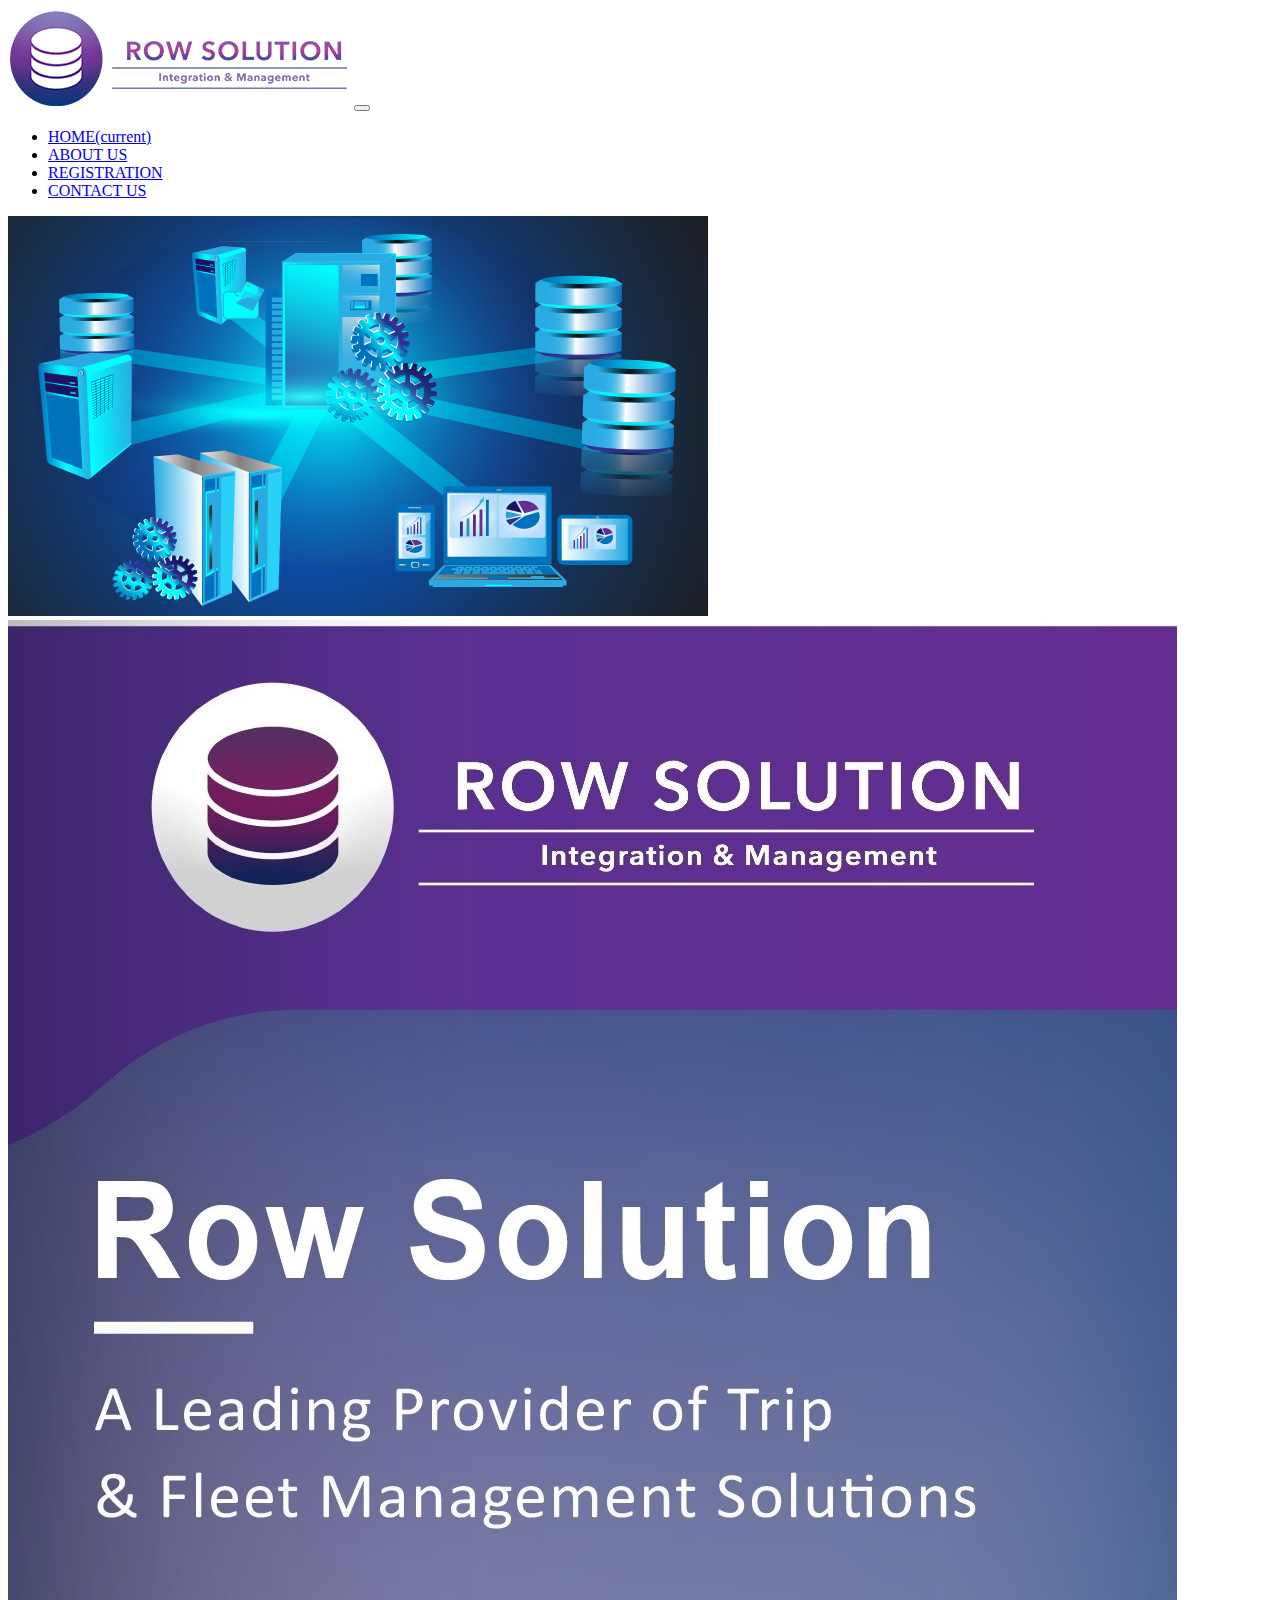
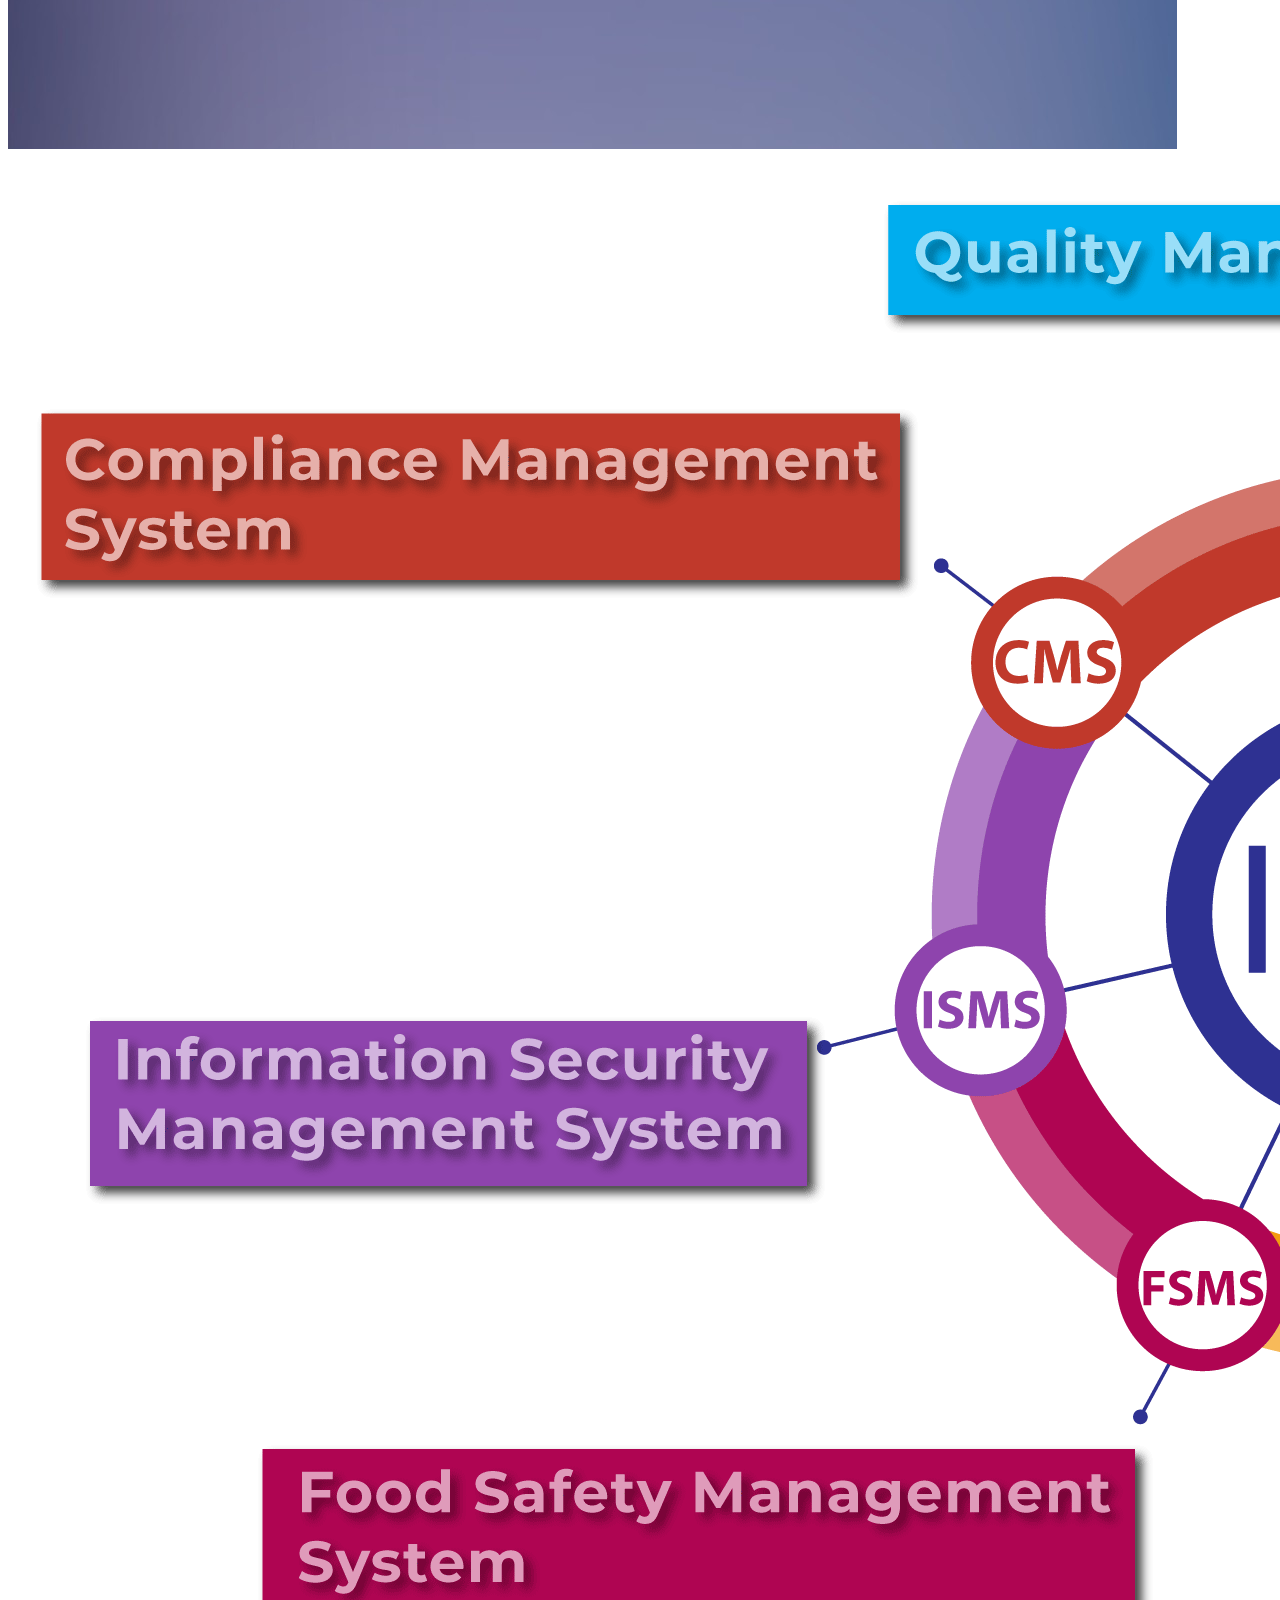
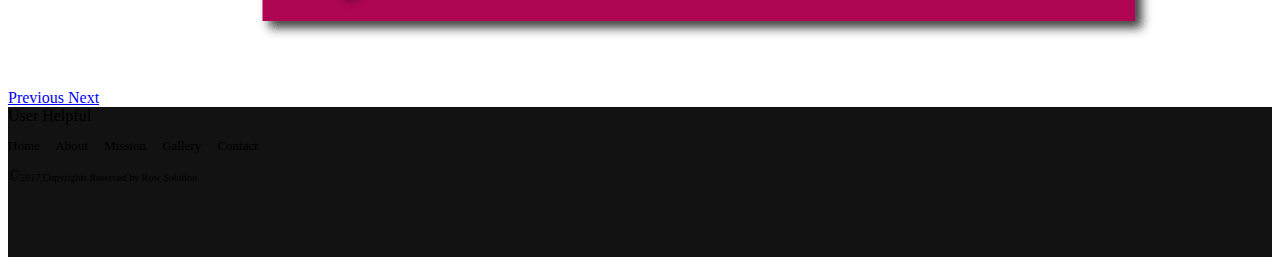
<file: index.html>
<!DOCTYPE html>
<html lang="en">
<head>
    <meta charset="UTF-8">
    <meta name="viewport" content="width=device-width, initial-scale=1.0">
    <title>Document</title>
    <link rel="stylesheet" href="style.css">
    <link rel="stylesheet" href="https://stackpath.bootstrapcdn.com/bootstrap/4.5.0/css/bootstrap.min.css" integrity="sha384-9aIt2nRpC12Uk9gS9baDl411NQApFmC26EwAOH8WgZl5MYYxFfc+NcPb1dKGj7Sk" crossorigin="anonymous">
</head>
<body>
  <nav class="navbar navbar-expand-lg navbar-light bg-primary">
    <a class="navbar-brand" href="#"><img src="Images/Row Solution.png" alt="Row Solution"></a>
    <button class="navbar-toggler" type="button" data-toggle="collapse" data-target="#navbarText" aria-controls="navbarText" aria-expanded="false" aria-label="Toggle navigation">
      <span class="navbar-toggler-icon"></span>
    </button>
    <div class="collapse navbar-collapse" id="navbarText">
      <ul class="navbar-nav mr-auto">
        
      </ul>
      <span class="navbar-text">
        <ul class="navbar-nav mr-auto">
          <li  class="nav-item active">
            <a  class="code mx-4 text-decoration-none text-white" class="nav-link" href="index.html">HOME<span class="sr-only">(current)</span></a>
          </li>
          <li class="nav-item">
            <a class="code mx-4 text-decoration-none text-white" class="nav-link" href="About.html">ABOUT US</a>
          </li>
          <li class="nav-item">
            <a class="code mx-4 text-decoration-none text-white" class="nav-link" href="Registration.html">REGISTRATION</a>
          </li>
          <li class="nav-item">
            <a class="code mx-4 text-decoration-none text-white" class="nav-link" href="Contact.html">CONTACT US</a>
          </li>

        </ul>
      </span>
    </div>
  </nav>
<div id="carouselExampleControls" class="carousel slide" data-ride="carousel">
    <div class="carousel-inner">
      <div class="carousel-item active">
        <img class="w-100" src="Images/Solution3.jpeg" class="d-block w-100" alt="Solution3">
      </div>
      <div class="carousel-item">
        <img class="w-100" src="Images/Solution2.jpeg" class="d-block w-100" alt="Solution2">
      </div>
      <div class="carousel-item">
        <img class="w-100" src="Images/Integration.jpeg" class="d-block w-100" alt="Integration">
      </div>
    </div>
    <a class="carousel-control-prev" href="#carouselExampleControls" role="button" data-slide="prev">
      <span class="carousel-control-prev-icon" aria-hidden="true"></span>
      <span class="sr-only">Previous</span>
    </a>
    <a class="carousel-control-next" href="#carouselExampleControls" role="button" data-slide="next">
      <span class="carousel-control-next-icon" aria-hidden="true"></span>
      <span class="sr-only">Next</span>
    </a>
  </div>
<div class="footer ">
<div class="row">
<div class="col-12 text-white text-center my-4 ">
   User Helpful
</div>
</div>
<div class="row">
  <div class="col-12  space text-center  fo text-light">
  <p> Home About Mission Gallery Contact </p>
  </div>
  </div>
  <div class="row">
    <div class="col-12  text-center my-3">
  <span class="text-light">&copy;</span><span class="font text-light">2017,Copyrights Reserved by Row Solution</span>
    </div>
    </div>

</div>





<script src="https://code.jquery.com/jquery-3.5.1.slim.min.js" integrity="sha384-DfXdz2htPH0lsSSs5nCTpuj/zy4C+OGpamoFVy38MVBnE+IbbVYUew+OrCXaRkfj" crossorigin="anonymous"></script>
<script src="https://cdn.jsdelivr.net/npm/popper.js@1.16.0/dist/umd/popper.min.js" integrity="sha384-Q6E9RHvbIyZFJoft+2mJbHaEWldlvI9IOYy5n3zV9zzTtmI3UksdQRVvoxMfooAo" crossorigin="anonymous"></script>
<script src="https://stackpath.bootstrapcdn.com/bootstrap/4.5.0/js/bootstrap.min.js" integrity="sha384-OgVRvuATP1z7JjHLkuOU7Xw704+h835Lr+6QL9UvYjZE3Ipu6Tp75j7Bh/kR0JKI" crossorigin="anonymous"></script>



</body>
</html>
</file>
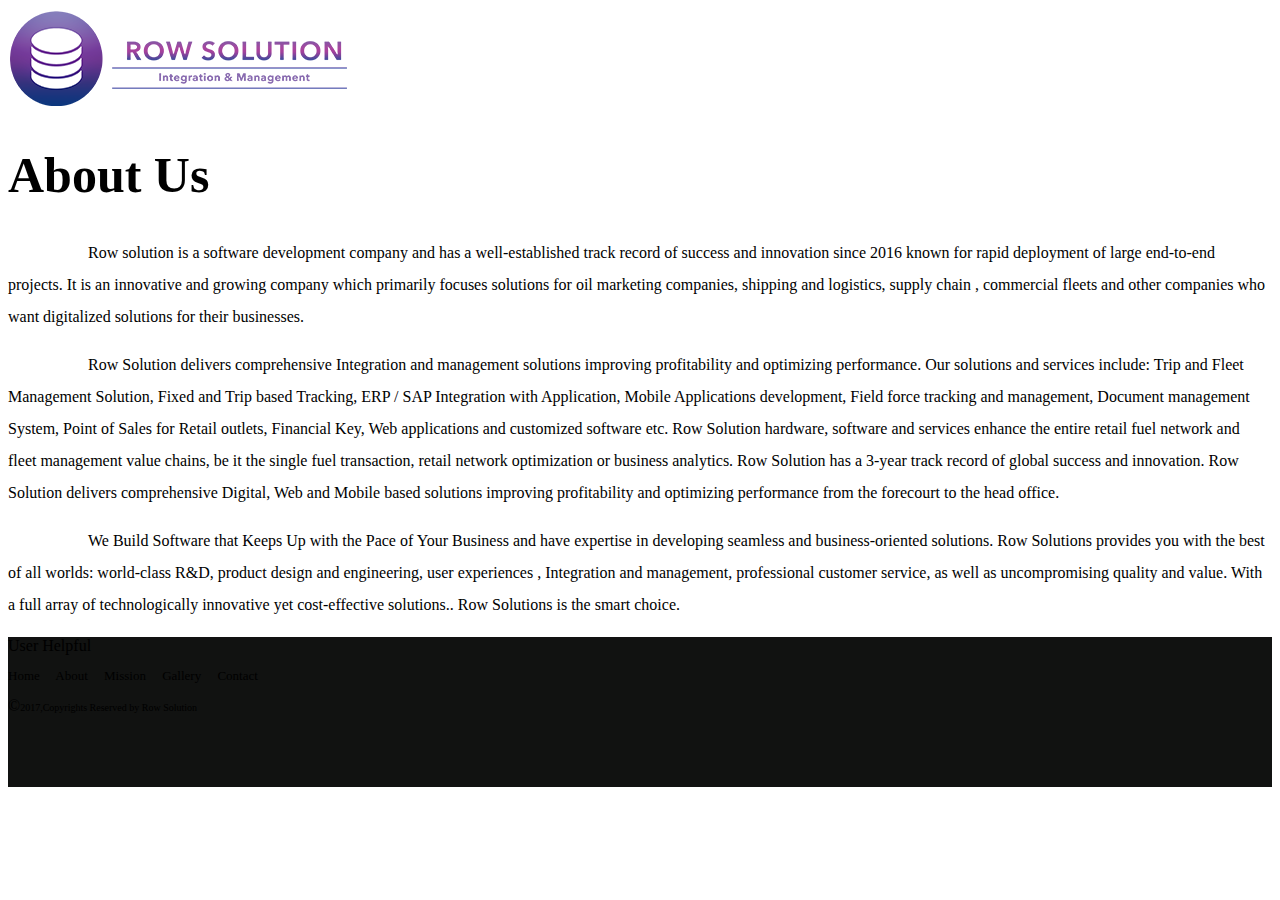
<file: About.html>
<!DOCTYPE html>
<html lang="en">
<head>
    <meta charset="UTF-8">
    <meta name="viewport" content="width=device-width, initial-scale=1.0">
    <title>Document</title>
    <link rel="stylesheet" href="style.css">
    <link rel="stylesheet" href="https://stackpath.bootstrapcdn.com/bootstrap/4.5.0/css/bootstrap.min.css" integrity="sha384-9aIt2nRpC12Uk9gS9baDl411NQApFmC26EwAOH8WgZl5MYYxFfc+NcPb1dKGj7Sk" crossorigin="anonymous">
</head>
<body>
    <div class="container">
        <div class="row">
      <div class="col-8">
        <img src="Images/Row Solution.png" alt="Row Solution">
      </div>
      <div class="col-4 size">
            <h1 class="size">About Us</h1>
      </div>
        </div>
    </div>
     <p class="text-justify container-fluid my-3">
        Row solution is a software development company and has a 
        well-established track record of success and innovation since 2016
        known for rapid deployment of large end-to-end projects. 
        It is an innovative and growing company which primarily focuses solutions for oil
        marketing companies, shipping and logistics, supply chain , commercial fleets and
        other companies
        who want digitalized solutions for their businesses.
     </p>

    <p class="text-justify container-fluid">
        Row Solution delivers comprehensive Integration and management solutions
        improving profitability and optimizing performance. Our solutions and services 
        include: Trip and Fleet Management Solution, Fixed and Trip based Tracking, ERP / SAP
        Integration with Application, Mobile Applications development, Field force tracking and
        management, Document management System, Point of Sales for Retail outlets, Financial Key,
        Web applications and customized software etc. Row Solution hardware, software and services
        enhance the entire retail fuel network and fleet management value chains, be it the single 
        fuel transaction, retail network optimization or business analytics. Row Solution has a 3-year
        track record of global success and innovation. Row Solution delivers comprehensive Digital,
        Web and Mobile based solutions improving profitability 
        and optimizing performance from the forecourt to the head office.
    </p>

    <p class="text-justify container-fluid">
        We Build Software that Keeps Up with the Pace of Your Business and have expertise in developing 
        seamless and business-oriented solutions. Row Solutions provides you with the best of all worlds:
        world-class R&D, product design and engineering, user experiences , Integration and management,
        professional customer service, as well as uncompromising quality and value. With a full array of
        technologically innovative yet cost-effective solutions..
        Row Solutions is the smart choice.
    </p>
     
    <div class="footer ">
        <div class="row">
        <div class="col-12 text-white text-center my-4 ">
           User Helpful
        </div>
        </div>
        <div class="row">
          <div class="col-12  space text-center  fo text-light">
          <p> Home About Mission Gallery Contact </p>
          </div>
          </div>
          <div class="row">
            <div class="col-12  text-center my-3">
          <span class="text-light">&copy;</span><span class="font text-light">2017,Copyrights Reserved by Row Solution</span>
            </div>
            </div>
        
        </div>
        




     <script src="https://code.jquery.com/jquery-3.5.1.slim.min.js" integrity="sha384-DfXdz2htPH0lsSSs5nCTpuj/zy4C+OGpamoFVy38MVBnE+IbbVYUew+OrCXaRkfj" crossorigin="anonymous"></script>
     <script src="https://cdn.jsdelivr.net/npm/popper.js@1.16.0/dist/umd/popper.min.js" integrity="sha384-Q6E9RHvbIyZFJoft+2mJbHaEWldlvI9IOYy5n3zV9zzTtmI3UksdQRVvoxMfooAo" crossorigin="anonymous"></script>
     <script src="https://stackpath.bootstrapcdn.com/bootstrap/4.5.0/js/bootstrap.min.js" integrity="sha384-OgVRvuATP1z7JjHLkuOU7Xw704+h835Lr+6QL9UvYjZE3Ipu6Tp75j7Bh/kR0JKI" crossorigin="anonymous"></script>     
</body>
</html>
</file>
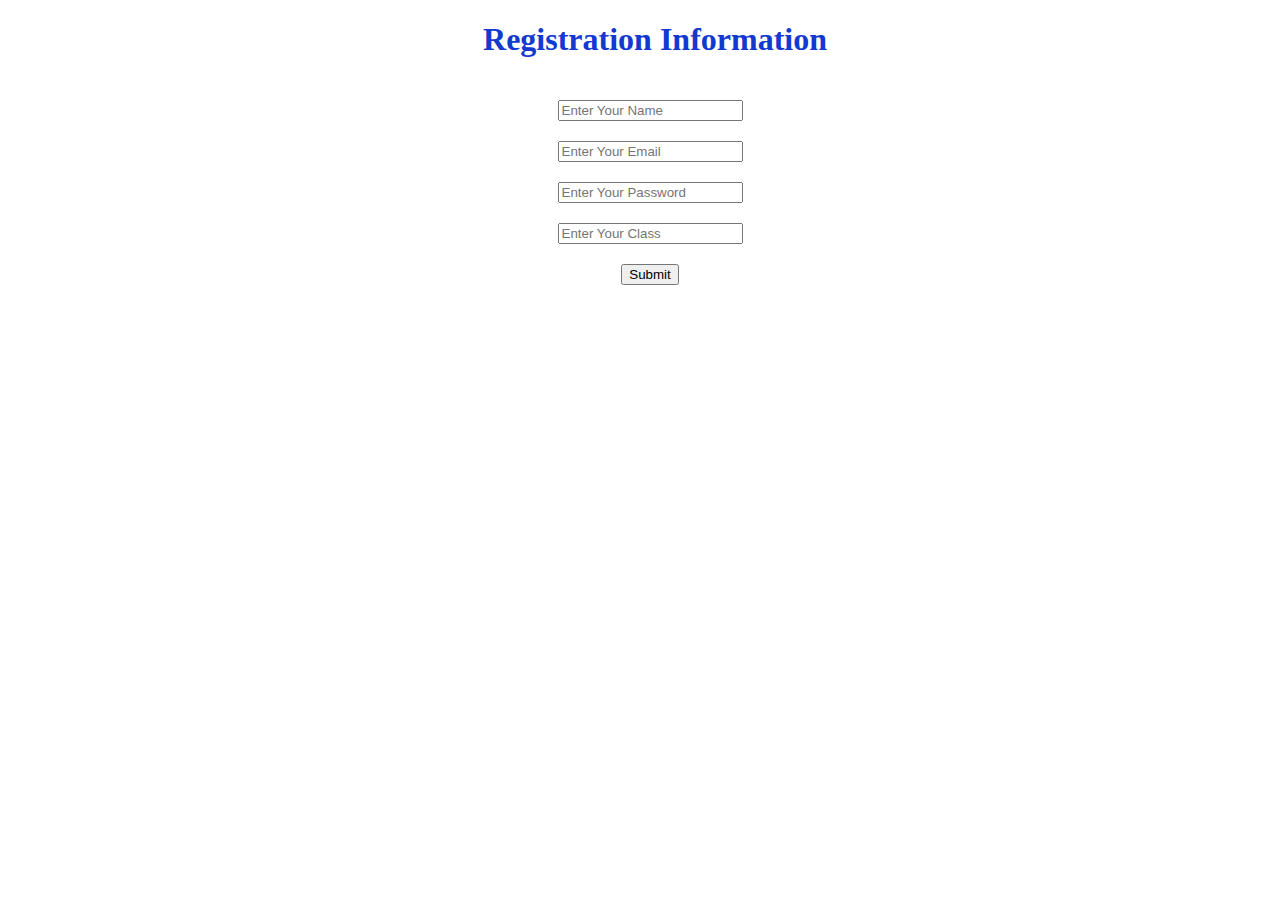
<file: Registration.html>
<!DOCTYPE html>
<html lang="en">
<head>
    <meta charset="UTF-8">
    <meta http-equiv="X-UA-Compatible" content="IE=edge">
    <meta name="viewport" content="width=device-width, initial-scale=1.0">
    <title>Document</title>
    <link rel="stylesheet" href="style.css">
    <link rel="stylesheet" href="https://stackpath.bootstrapcdn.com/bootstrap/4.5.0/css/bootstrap.min.css" integrity="sha384-9aIt2nRpC12Uk9gS9baDl411NQApFmC26EwAOH8WgZl5MYYxFfc+NcPb1dKGj7Sk" crossorigin="anonymous">

</head>
<body>
    
    <center>
    <div class="Top">
    <form class="row g-3">
        <h1 class="center">Registration Information</h1>
        
        <div class="col-8">
            <input type="text" class="form-control" id="left" placeholder="Enter Your Name">
        </div>

        <div class="col-8">
            <input type="text" class="form-control" id="left" placeholder="Enter Your Email">
        </div>

        <div class="col-8">
            <input type="password" class="form-control" id="left" placeholder="Enter Your Password">
        </div>

        <div class="col-8">
            <input type="text" class="form-control" id="left" placeholder="Enter Your Class">
        </div>

        <div class="col-6">
            <button type="submit" id="left" class="btn btn-success">Submit</button>
        </div>
    </form>
</div>
</center>

    <script src="https://code.jquery.com/jquery-3.5.1.slim.min.js" integrity="sha384-DfXdz2htPH0lsSSs5nCTpuj/zy4C+OGpamoFVy38MVBnE+IbbVYUew+OrCXaRkfj" crossorigin="anonymous"></script>
    <script src="https://cdn.jsdelivr.net/npm/popper.js@1.16.0/dist/umd/popper.min.js" integrity="sha384-Q6E9RHvbIyZFJoft+2mJbHaEWldlvI9IOYy5n3zV9zzTtmI3UksdQRVvoxMfooAo" crossorigin="anonymous"></script>
    <script src="https://stackpath.bootstrapcdn.com/bootstrap/4.5.0/js/bootstrap.min.js" integrity="sha384-OgVRvuATP1z7JjHLkuOU7Xw704+h835Lr+6QL9UvYjZE3Ipu6Tp75j7Bh/kR0JKI" crossorigin="anonymous"></script>
    
</body>
</html>
</file>
<file: style.css>
.code:hover{
    color: #34e04e !important;
    
}

.footer{
    width: 100%;
    height: 150px;
    background-color:#111211;
}

.space{
    word-spacing: 1em;
}
.font{
    font-size: 10px;
}
.fo{
    font-size: 13px;  
}
.nav-link{
    text-decoration: none !important;
}
.size{
    font-size: 50px;
}
@font-face{
    font-family: Zilla_Slab;
    src :url(Fonts/Zilla_Slab);
}
.legal{
    font-family: Zilla_Slab;
}
.container-fluid{
    justify-content: 2em;
    line-height: 2em;
    text-indent: 5em;
}
.color{
    background-color: #420885;
}
.family{
    font-family: Zilla_Slab;
    text-decoration: underline;
}
.live{
    font-size: 25px;
}
.lift{
    height: 330px;
}
.take{
    font-family: Zilla_Slab; 
}
.gall{
    font-size: 60px;
    text-shadow: 5px 3px 3px black;
}
.sh{
    box-shadow: 4px 7px 8px grey;
}
.same{
    height: 180px;
}
.sell{
    height: 150px;
    box-shadow: 6px 6px 5px 6px grey;
}
.im{
    background-image: url(Images/Jquery.png);
}
.api{
    background-image: url(Images/Api.png);
}
.bus{
    background-image: url(Images/Business.png);
}
.int{
    background-image: url(Images/Integration.png);
}
.lead{
    background-image: url(Images/leader.png);
}
.pract{
    background-image: url(Images/Practise.png);
}
.Top{
    margin-top: 20px;
    width: 700px;
    height: 500px;
}
.center{
    padding-left: 30px;
    color: #1339d1;
}
#left{
    margin-left: 20px;
    margin-top: 20px;
}
</file>
